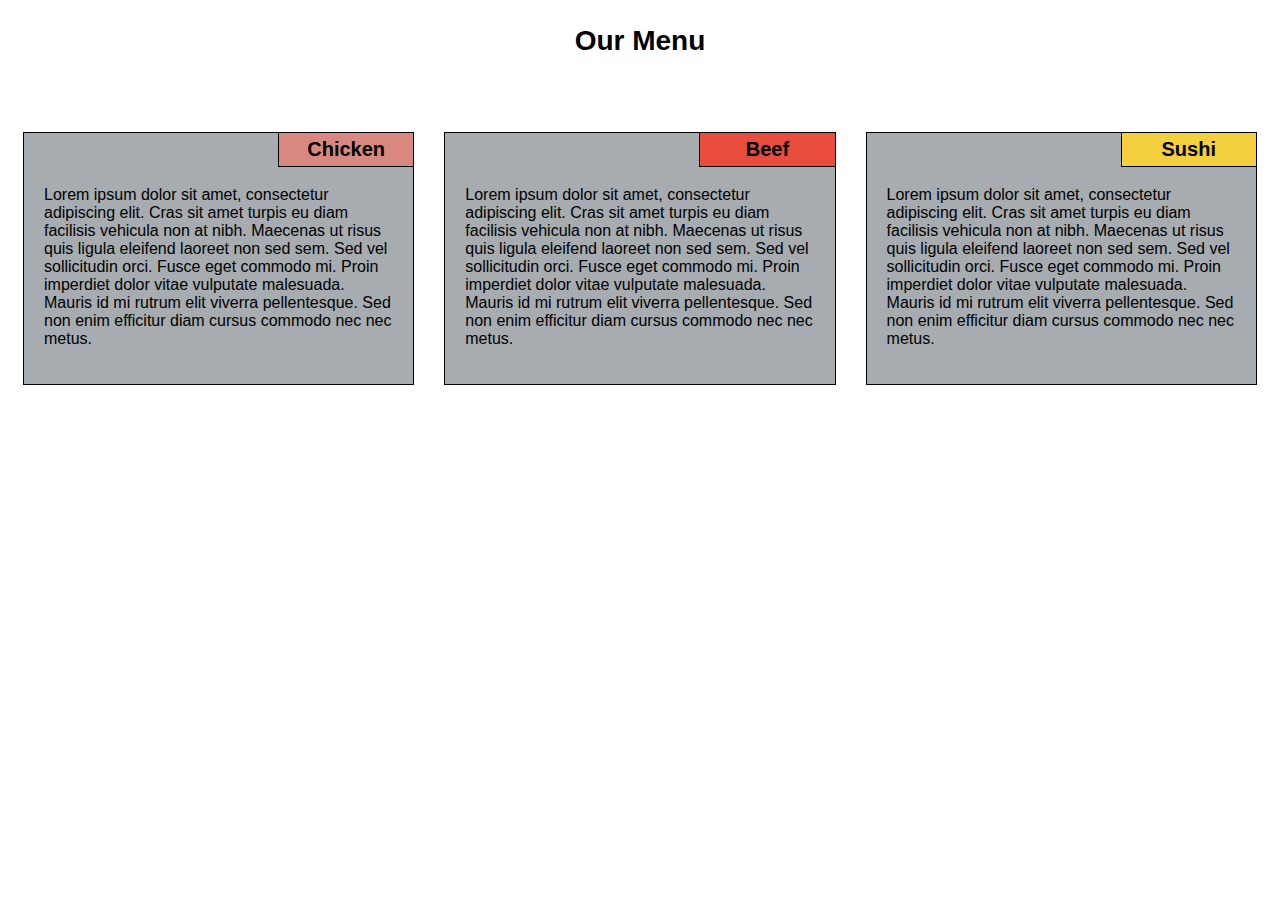
<file: module2-solution/index.html>
<!doctype html>
<html>
<head>
  <meta charset="utf-8">
  <title>Assignment Solution For Module 2</title>
  <link rel="stylesheet" href="css/style.css">
</head>
<body>
  <h1>Our Menu</h1>
  <div class="row">
    <div class="col-lg-4 col-md-6 col-sm-12">
    <section>
    <p class="section-title" id="chicken">Chicken</p>
    <p class="section-content">
    Lorem ipsum dolor sit amet, consectetur adipiscing elit. Cras sit amet turpis eu diam facilisis vehicula non at nibh. Maecenas ut risus quis ligula eleifend laoreet non sed sem. Sed vel sollicitudin orci. Fusce eget commodo mi. Proin imperdiet dolor vitae vulputate malesuada. Mauris id mi rutrum elit viverra pellentesque. Sed non enim efficitur diam cursus commodo nec nec metus. 
    </p>
    </section>

    </div>


    <div class="col-lg-4 col-md-6 col-sm-12">
    <section>
    <p class="section-title" id="beef">Beef</p>
    <p class="section-content">
    Lorem ipsum dolor sit amet, consectetur adipiscing elit. Cras sit amet turpis eu diam facilisis vehicula non at nibh. Maecenas ut risus quis ligula eleifend laoreet non sed sem. Sed vel sollicitudin orci. Fusce eget commodo mi. Proin imperdiet dolor vitae vulputate malesuada. Mauris id mi rutrum elit viverra pellentesque. Sed non enim efficitur diam cursus commodo nec nec metus.
    </p>
    </section>

    </div>


    <div class="col-lg-4 col-md-12 col-sm-12">
    <section>
    <p class="section-title" id="sushi">Sushi</p>
    <p class="section-content">
    Lorem ipsum dolor sit amet, consectetur adipiscing elit. Cras sit amet turpis eu diam facilisis vehicula non at nibh. Maecenas ut risus quis ligula eleifend laoreet non sed sem. Sed vel sollicitudin orci. Fusce eget commodo mi. Proin imperdiet dolor vitae vulputate malesuada. Mauris id mi rutrum elit viverra pellentesque. Sed non enim efficitur diam cursus commodo nec nec metus.
    </p>
    </section>
    </div>

  </div>
</body>
</html>
</file>
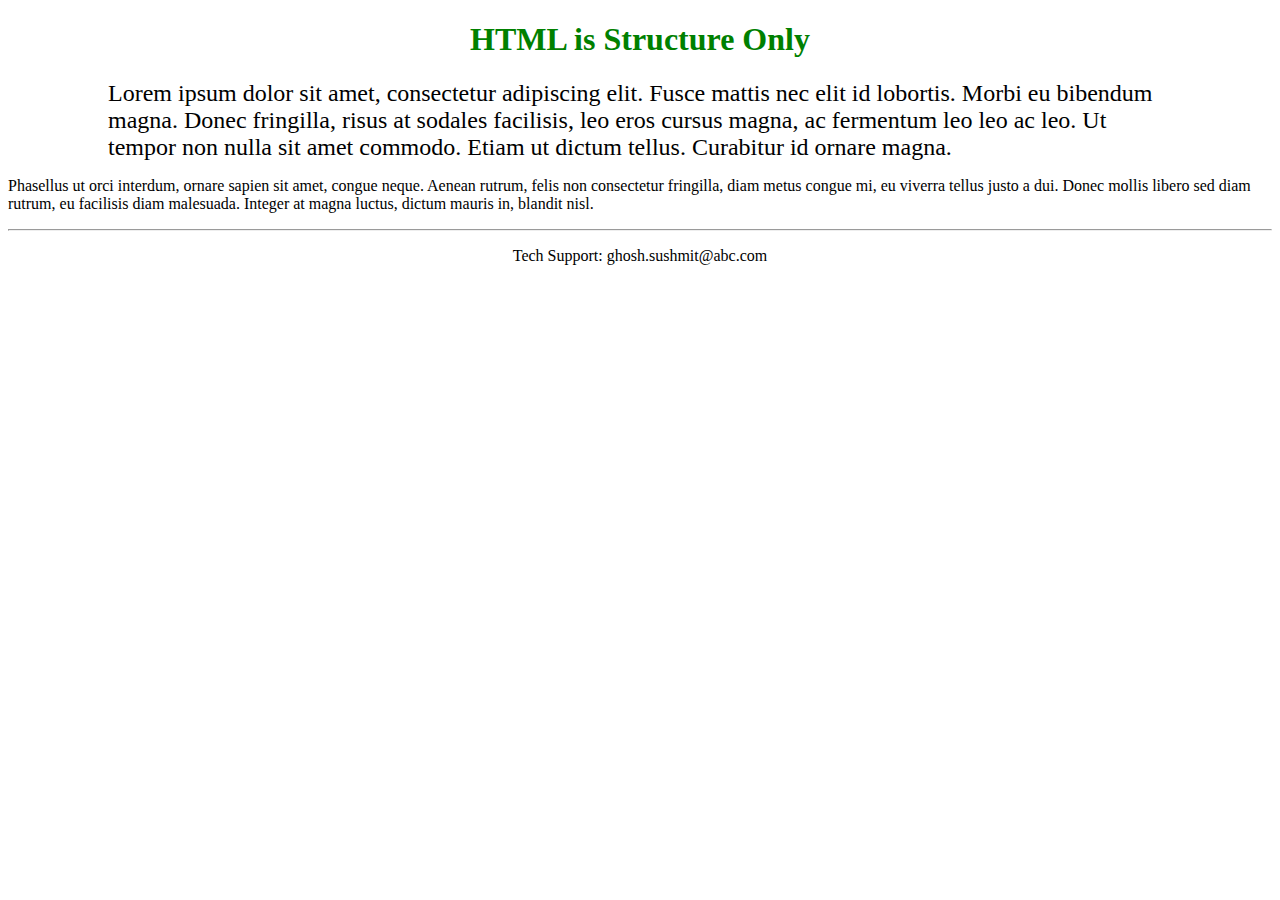
<file: site/Lecture-01/structure-only-after.html>
<!DOCTYPE html>
<html>
<head>
	<title>HTML is Structure Only (Before)</title>
</head>
<body>
	<h1 style="color:green; font-size:60 px; text-align:center;">HTML is Structure Only</h1>
	<p style="margin:0 100px 0 100px; font-size:1.5em">Lorem ipsum dolor sit amet, consectetur adipiscing elit. Fusce mattis nec elit id lobortis. Morbi eu bibendum magna. Donec fringilla, risus at sodales facilisis, leo eros cursus magna, ac fermentum leo leo ac leo. Ut tempor non nulla sit amet commodo. Etiam ut dictum tellus. Curabitur id ornare magna. 
	</p>
	<p>Phasellus ut orci interdum, ornare sapien sit amet, congue neque. Aenean rutrum, felis non consectetur fringilla, diam metus congue mi, eu viverra tellus justo a dui. Donec mollis libero sed diam rutrum, eu facilisis diam malesuada. Integer at magna luctus, dictum mauris in, blandit nisl.  
	</p>
<footer>
	<hr>
	<p style="text-align: center;"
		onclick="alert('EMAILING US IS USELESS');">Tech Support: ghosh.sushmit@abc.com</p>
</footer>
</body>
</html>
</file>
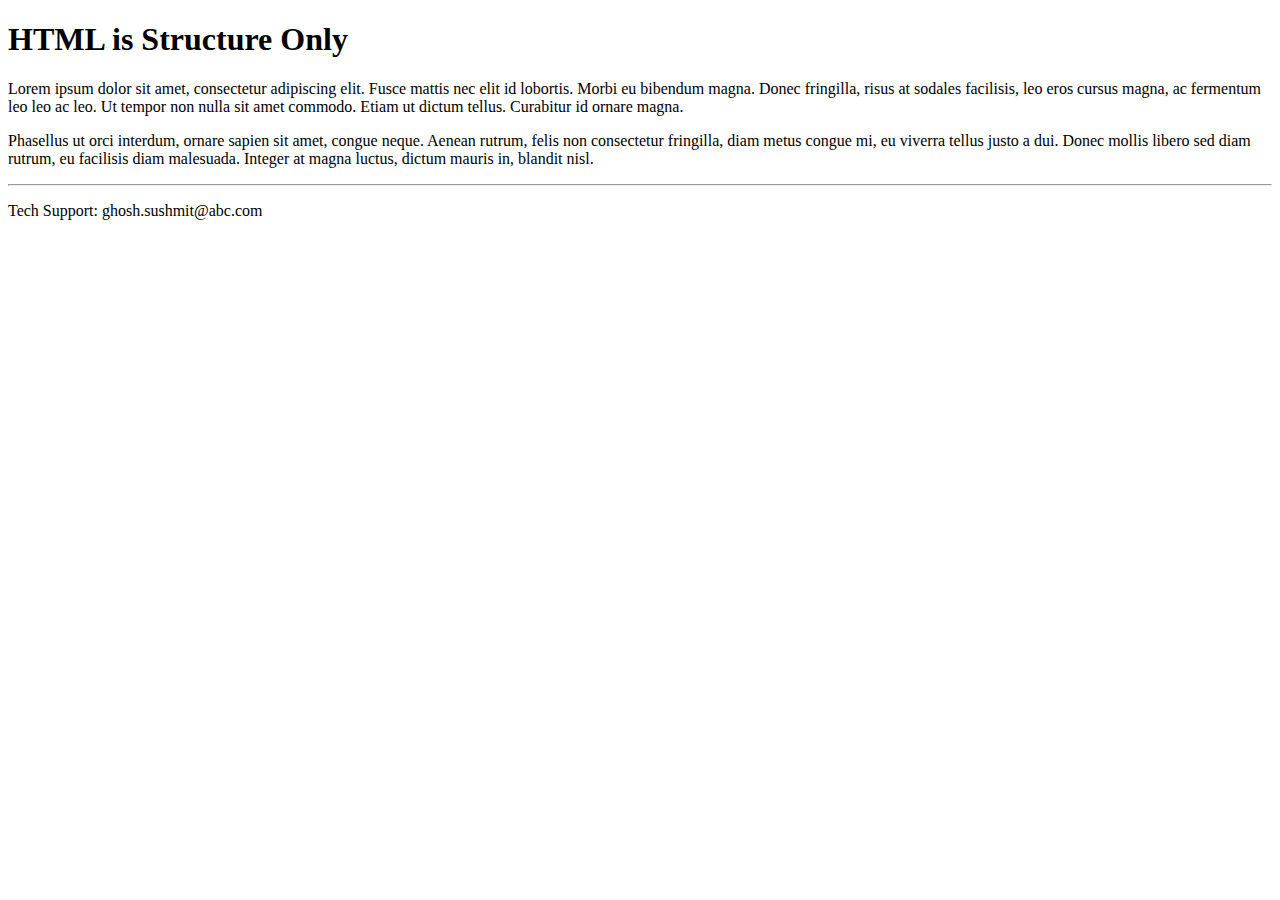
<file: site/Lecture-01/structure-only-before.html>
<!DOCTYPE html>
<html>
<head>
	<title>HTML is Structure Only (Before)</title>
</head>
<body>
<h1>HTML is Structure Only</h1>
<p>Lorem ipsum dolor sit amet, consectetur adipiscing elit. Fusce mattis nec elit id lobortis. Morbi eu bibendum magna. Donec fringilla, risus at sodales facilisis, leo eros cursus magna, ac fermentum leo leo ac leo. Ut tempor non nulla sit amet commodo. Etiam ut dictum tellus. Curabitur id ornare magna. 
</p>
<p>Phasellus ut orci interdum, ornare sapien sit amet, congue neque. Aenean rutrum, felis non consectetur fringilla, diam metus congue mi, eu viverra tellus justo a dui. Donec mollis libero sed diam rutrum, eu facilisis diam malesuada. Integer at magna luctus, dictum mauris in, blandit nisl.  </p>
<footer>
	<hr>
	<p>Tech Support: ghosh.sushmit@abc.com</p>
</footer>
</body>
</html>
</file>
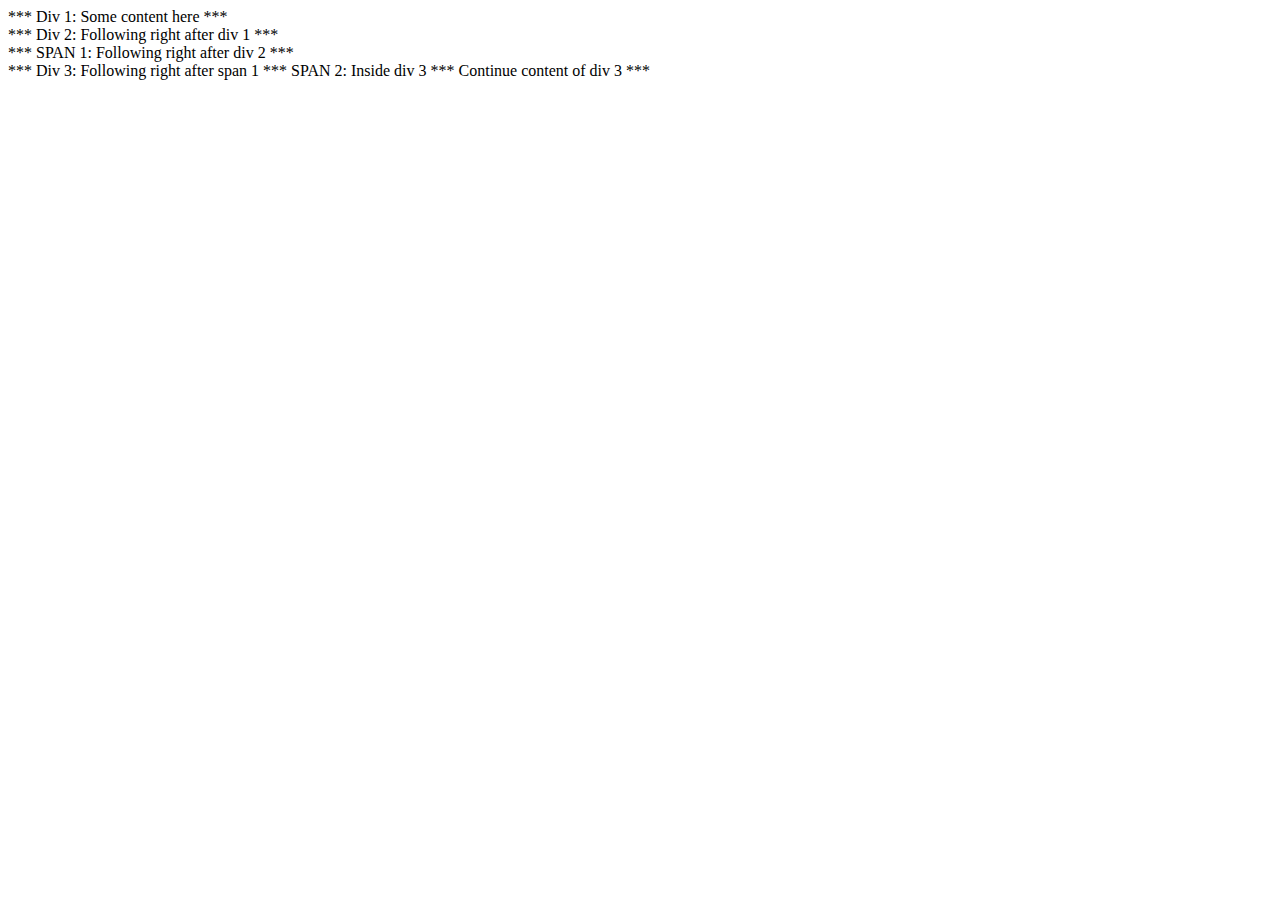
<file: site/Lecture-05/div-and-span.html>
<!DOCTYPE html>
<html>
<head>
	<meta charset="utf-8">
	<title>Div and Span elements</title>
</head>
<body>
	<div>*** Div 1: Some content here ***</div>
	<div>*** Div 2: Following right after div 1 ***</div>
	<span>*** SPAN 1: Following right after div 2 ***</span>
	
	<div>
		*** Div 3: Following right after span 1
		<span>*** SPAN 2: Inside div 3 ***</span>
		Continue content of div 3 ***
	</div>
</body>
</html>
</file>
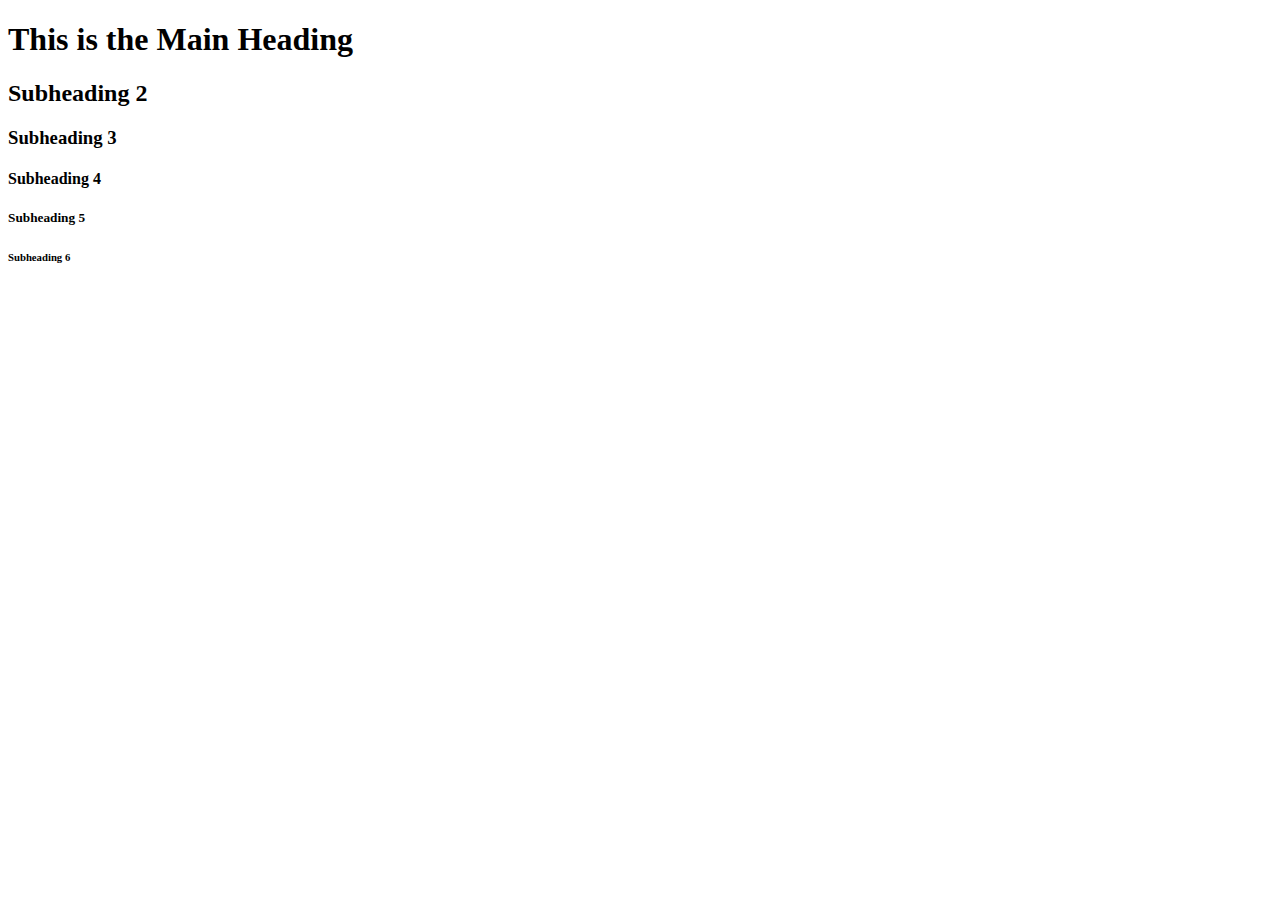
<file: site/Lecture-06/headings.html>
<!DOCTYPE html>
<html>
<head>
	<meta charset="utf-8">
	<title>Heading</title>
</head>
<body>
	<h1>This is the Main Heading</h1>
	<h2>Subheading 2</h2>
	<h3>Subheading 3</h3>
	<h4>Subheading 4</h4>
	<h5>Subheading 5</h5>
	<h6>Subheading 6</h6>
</body>
</html>
</file>
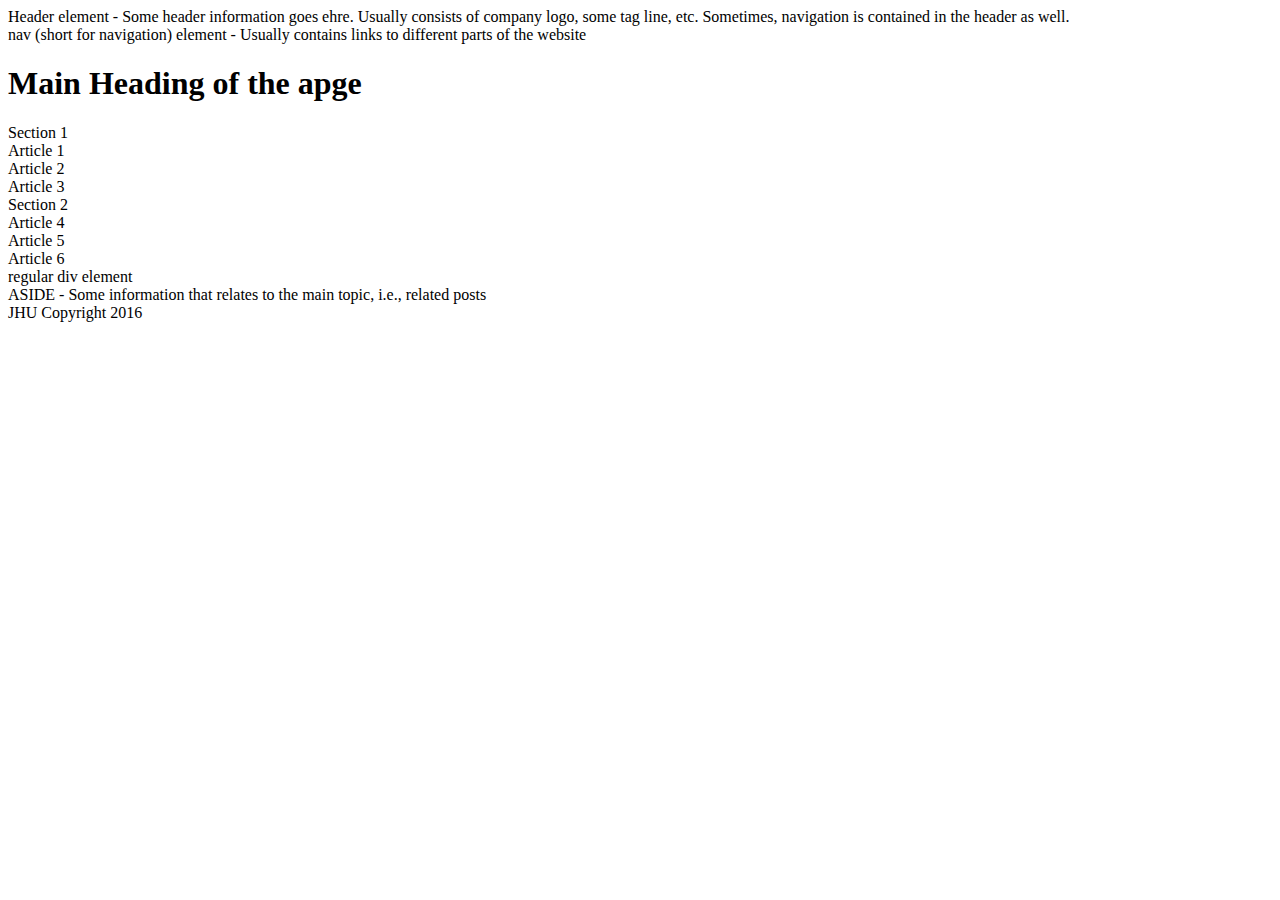
<file: site/Lecture-06/semantics-headings.html>
<!DOCTYPE html>
<html>
<head>
	<meta charset="utf-8">
	<title>Heading Elements</title>
</head>
<body>
	<header>
	Header element - Some header information goes ehre. Usually consists of company logo, some tag line, etc. Sometimes, navigation is contained in the header as well.
	<nav>nav (short for navigation) element - Usually contains links to different parts of the website </nav>
	</header>
	
	<h1>Main Heading of the apge</h1>
	<section>
	Section 1
		<article>Article 1</article>
		<article>Article 2</article>
		<article>Article 3</article>
	</section>
	
	<section>
	Section 2
		<article>Article 4</article>
		<article>Article 5</article>
		<article>Article 6</article>
		<div>regular div element</div>
	</section>
	<aside>
		ASIDE - Some information that relates to the main topic, i.e., related posts
	</aside>
	
	<footer>JHU Copyright 2016</footer>
</body>
</html>
</file>
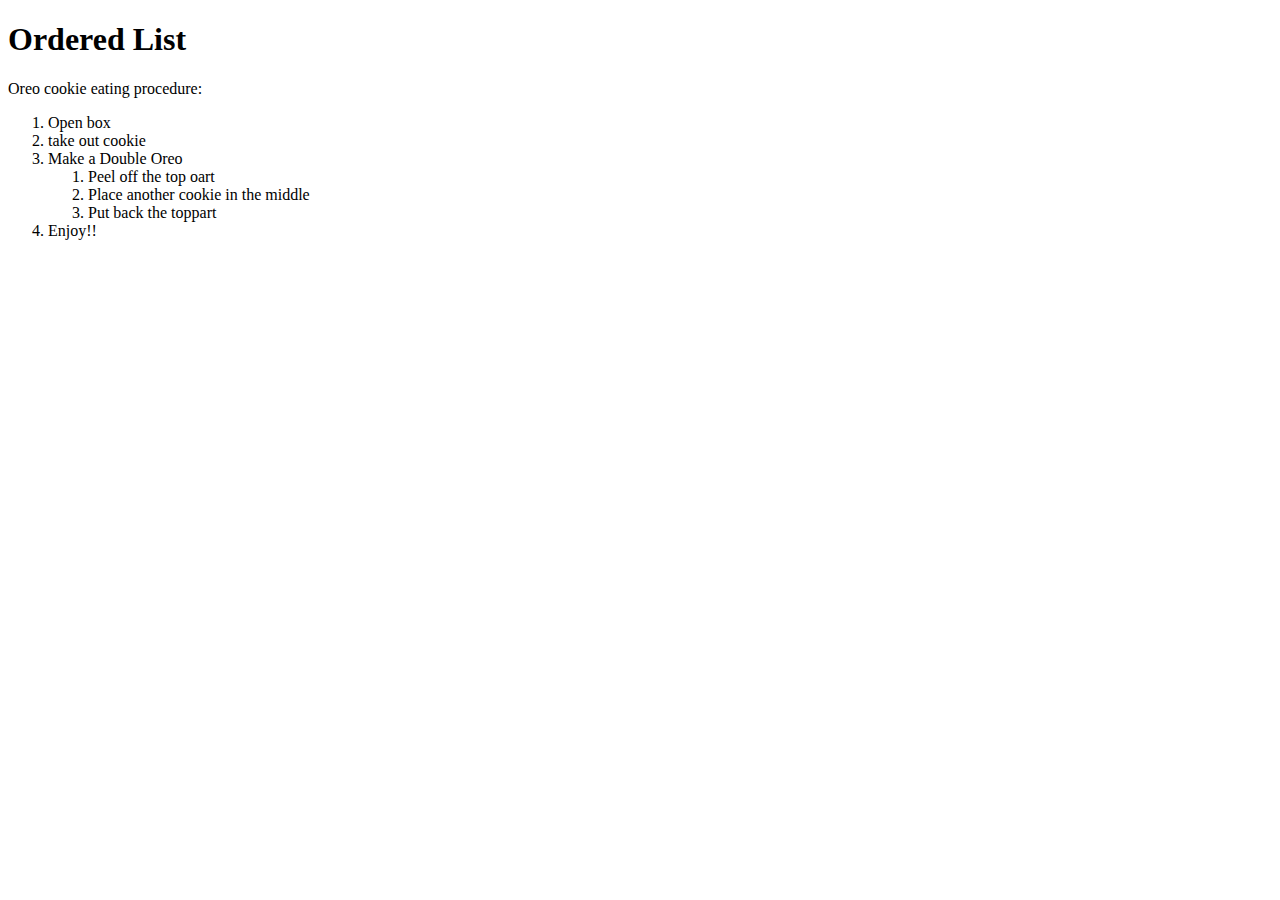
<file: site/Lecture-07/ordered-lists-before.html>
<!DOCTYPE html>
<html>
<head>
	<meta charset="utf-8">
	<title>Ordered Lists</title>
</head>
<body>
	<h1>Ordered List</h1>
	<div>
		
		Oreo cookie eating procedure:
		<ol>
			<li>Open box</li>
			<li>take out cookie</li>
			<li>Make a Double Oreo</li>
				<ol>
					<li>Peel off the top oart</li>
					<li>Place another cookie in the middle</li>
					<li>Put back the toppart</li>
				</ol>
			</li>
			<li>Enjoy!!</li>
		</ol>
		
				
	</div>
</body>
</html>
</file>
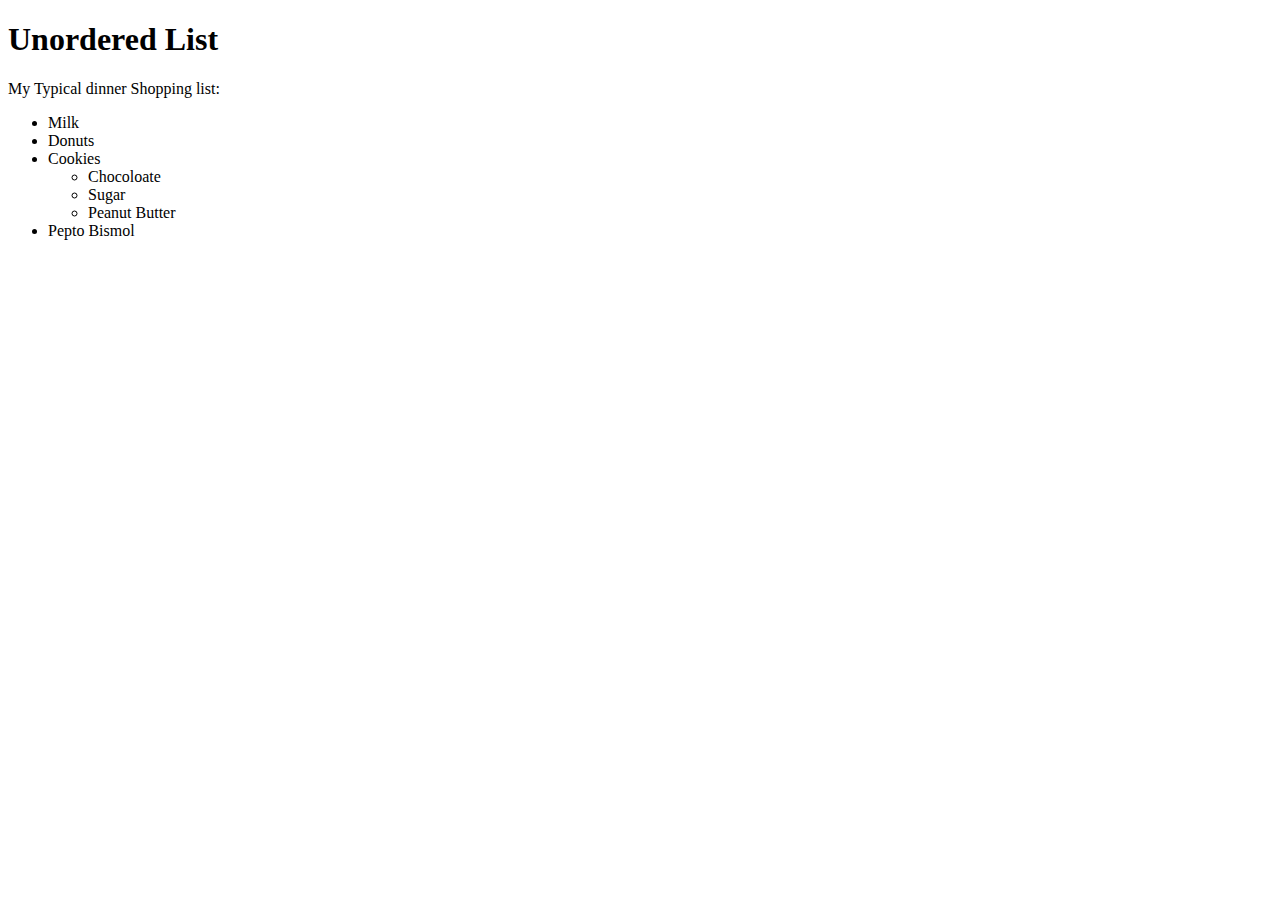
<file: site/Lecture-07/unordered-list-after.html>
<!DOCTYPE html>
<html>
<head>
	<meta charset="utf-8">
	<title>Unordered Lists!</title>
</head>
<body>
	<h1>Unordered List</h1>
	<div>
		My Typical dinner Shopping list:
		<ul>
			<li>Milk</li>
			<li>Donuts</li>
			<li>Cookies
				<ul>
					<li>Chocoloate</li>
					<li>Sugar</li>
					<li>Peanut Butter</li>
				</ul>	
			</li>	
			<li>Pepto Bismol</li>
		</ul>
	</div>
</body>
</html>
</file>
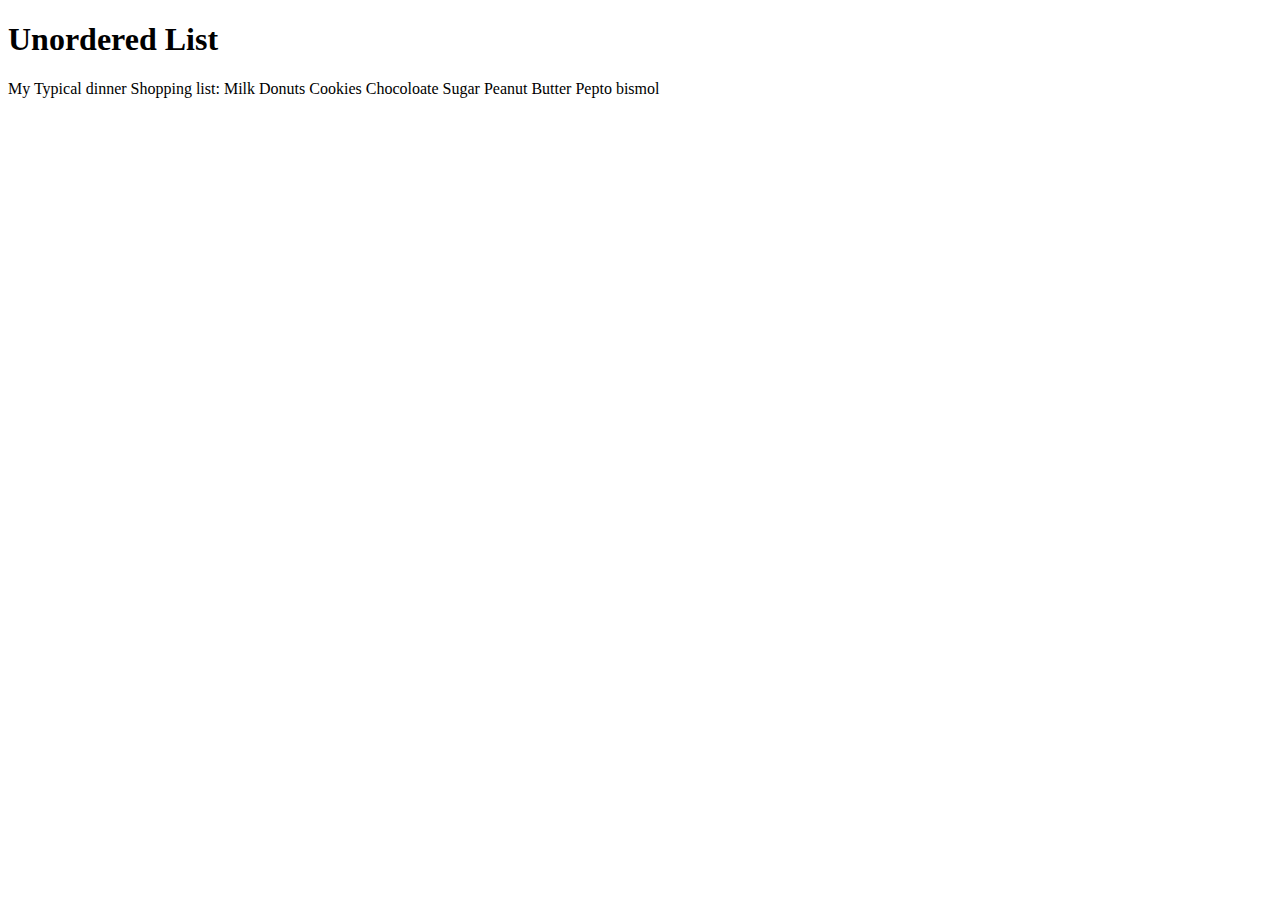
<file: site/Lecture-07/unordered-list-before.html>
<!DOCTYPE html>
<html>
<head>
	<meta charset="utf-8">
	<title>Unordered Lists!</title>
</head>
<body>
	<h1>Unordered List</h1>
	<div>
		My Typical dinner Shopping list:
			Milk
			Donuts
			Cookies
				Chocoloate
				Sugar
				Peanut Butter
			Pepto bismol
	</div>
</body>
</html>
</file>
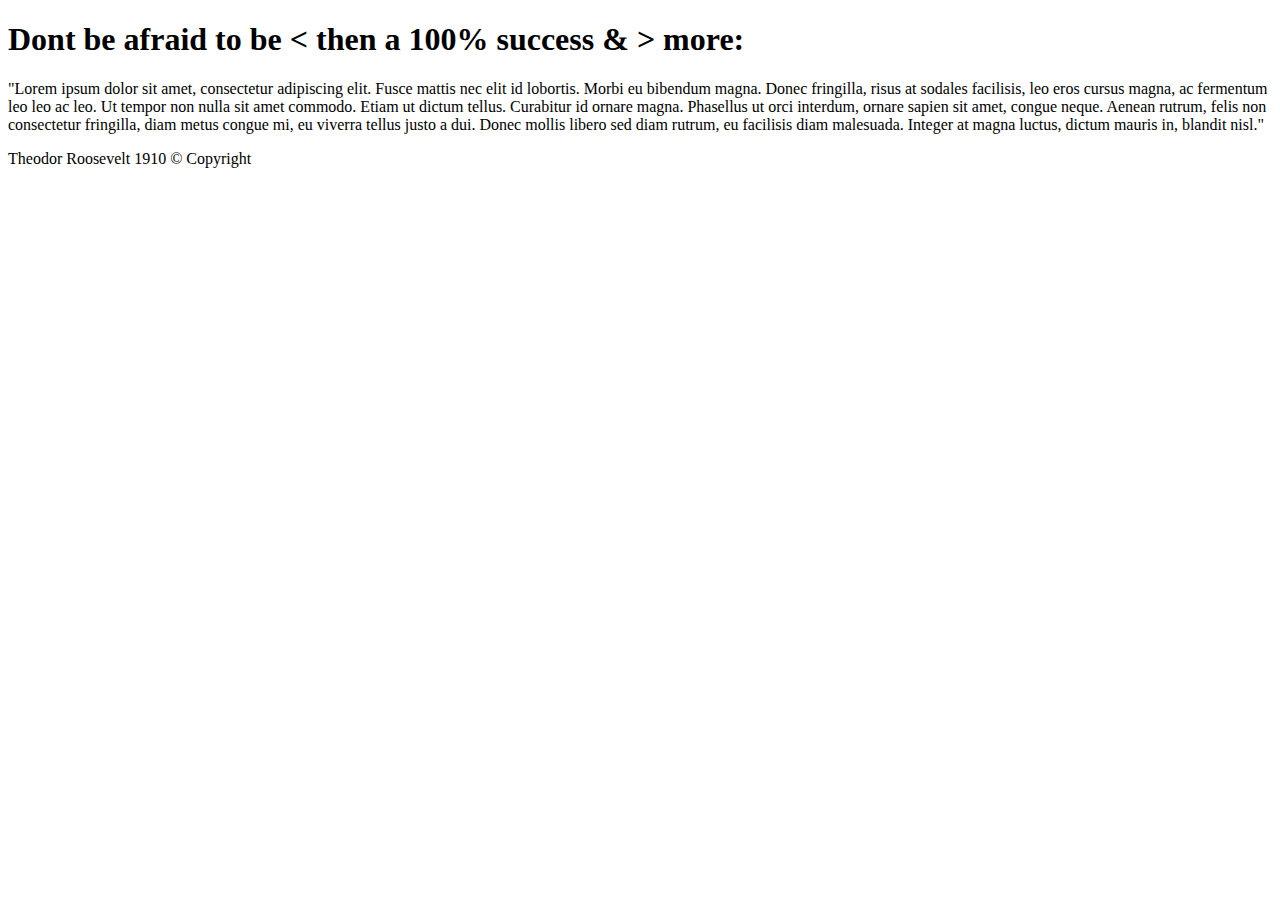
<file: site/Lecture-08/html-entities-before.html>
<!DOCTYPE html>
<html>
<head>
	<meta charset="utf-8">
	<title>HTML Entities</title>
</head>
<body>
	<h1>Dont be afraid to be &lt; then a 100% success &amp; &gt; more:</h1>
	<p>
		&quot;Lorem ipsum dolor sit amet, consectetur adipiscing elit. Fusce mattis nec elit id lobortis. Morbi eu bibendum magna. Donec fringilla, risus at sodales facilisis, leo eros cursus magna, ac fermentum leo leo ac leo. Ut tempor non nulla sit amet commodo. Etiam ut dictum tellus. Curabitur id ornare magna. Phasellus ut orci interdum, ornare sapien sit amet, congue neque. Aenean rutrum, felis non consectetur fringilla, diam metus congue mi, eu viverra tellus justo a dui. Donec mollis libero sed diam rutrum, eu facilisis diam malesuada. Integer at magna luctus, dictum mauris in,&nbsp;blandit&nbsp;nisl.&quot;
	</p>
	<p>Theodor Roosevelt 1910 &copy; Copyright</p>
</body>
</html>
</file>
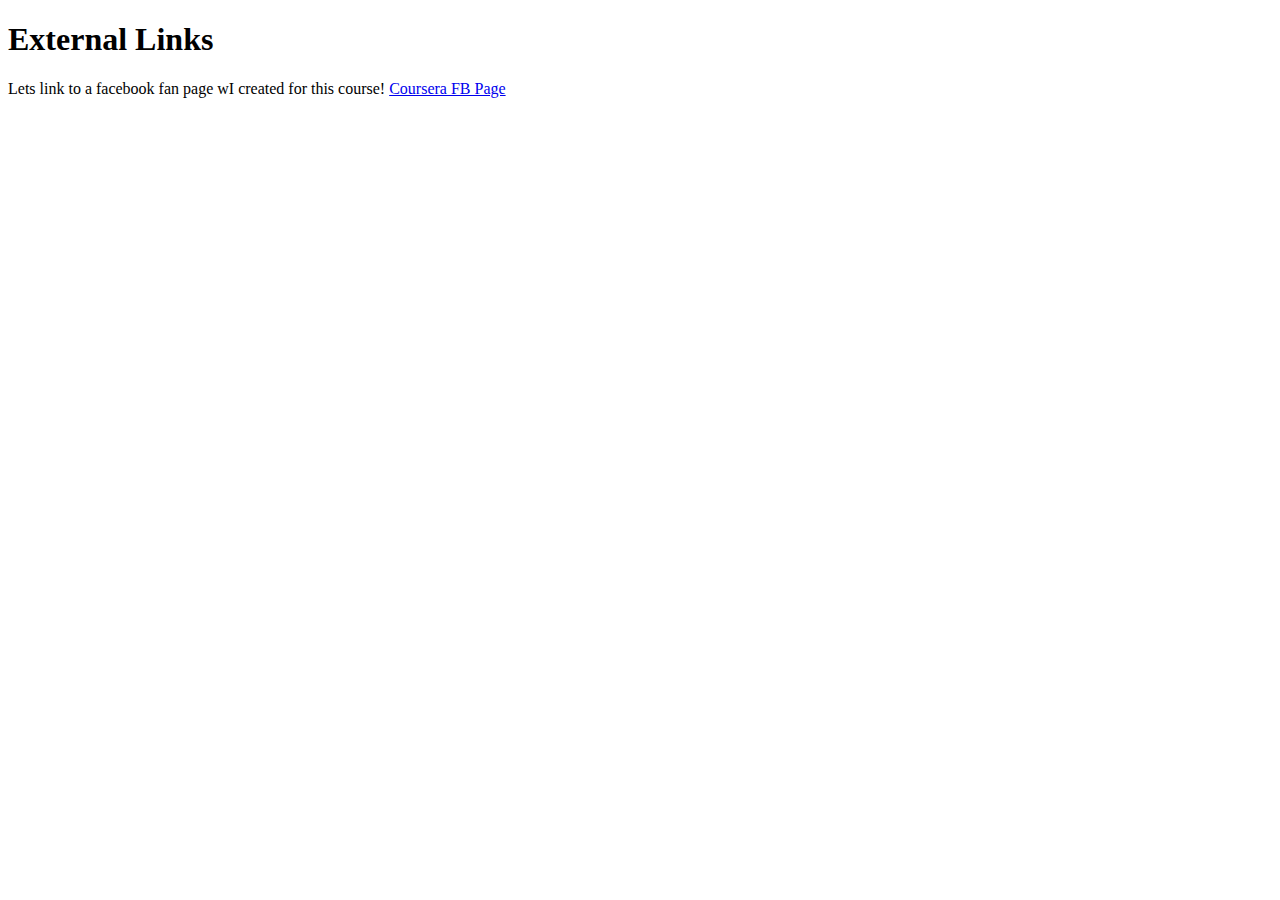
<file: site/Lecture-09/links-external.html>
<!DOCTYPE html>
<html>
<head>
	<meta charset="utf-8">
	<title>Links</title>
</head>
<body>
	<h1>External Links</h1>
	<section>
		Lets link to a facebook fan page wI created for this course!
		<a href="http://www.facebook.com/CourseraWebDev" target="_blank" title="Like our page!">Coursera FB Page</a>
	</section>
</body>
</html>
</file>
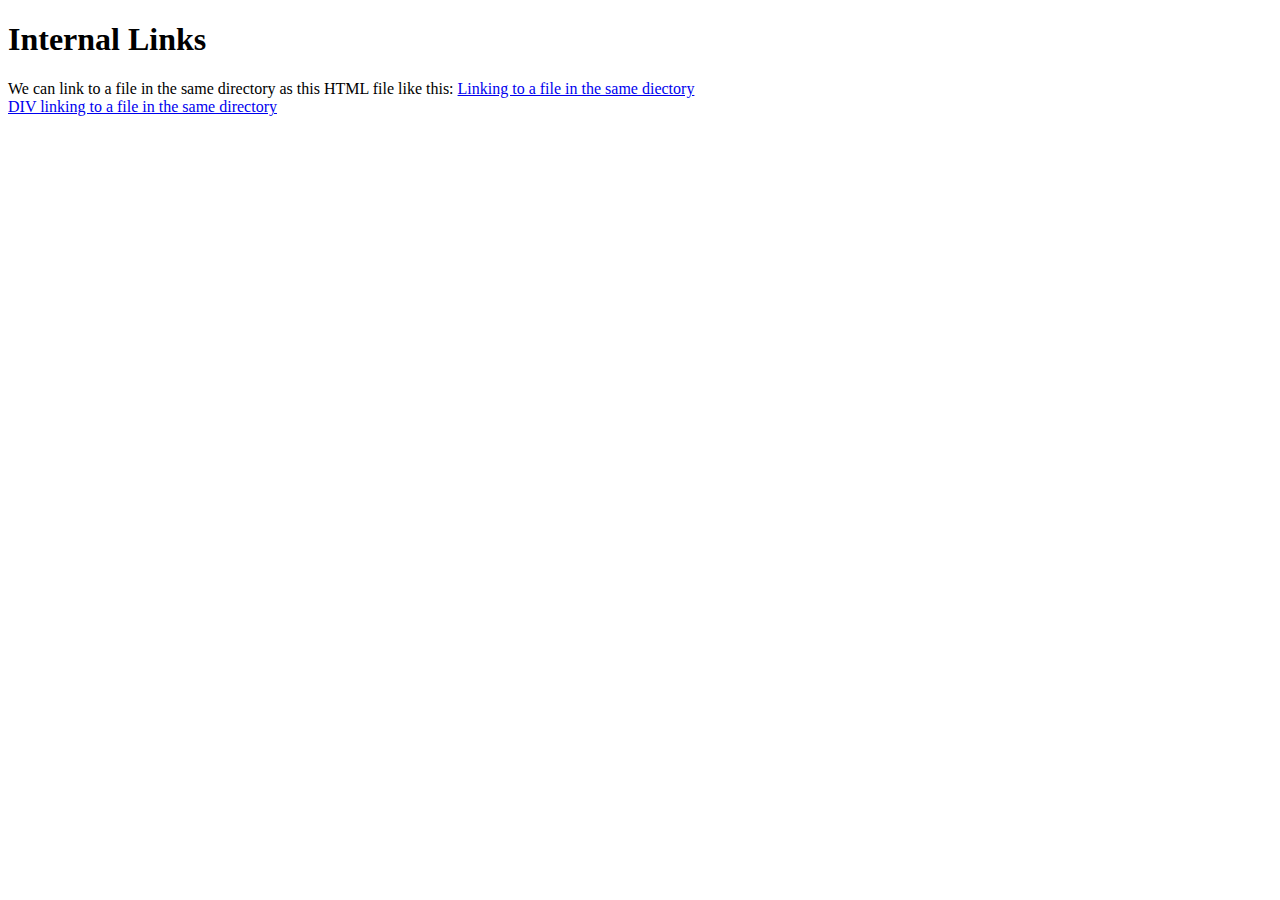
<file: site/Lecture-09/same-directory.html>
<!DOCTYPE html>
<html>
<head>
	<meta charset="utf-8">
	<title>Internal Links</title>
</head>
<body>
	<h1>Internal Links</h1>
	<section>
		We can link to a file in the same directory as this HTML file like this:
		<a href="same-directory.html" title="same dir link">Linking to a file in the same diectory</a>
		<a href="same-directory.html" title="same dir link">
			<div>
				DIV linking to a file in the same directory
			</div>
		</a>
	</section>
</body>
</html>
</file>
<file: module2-solution/css/style.css>
* {
  box-sizing: border-box;
}



body {
  font-family: Arial, Helvetic, serif;
}

h1 {
  text-align: center;
  font-size: 28px;
  margin-top: 25px;
  margin-bottom: 60px;
}

p {
  text-align: left;
  padding: 20px;
}

section {
  border: 1px solid black;
  background-color: #A6ACAF;
  margin: 15px;
}

.section-title {
  position: relative;
  height: 35px;
  width: 35%;
  float: right;
  border: 1px solid black;
  margin: -1px;
  padding: 5px;
  text-align: center;
  font-size: 20px;
  font-weight: bold;
}

.section-content{
  clear: right;
}

#chicken {
  background-color: #D98880;
}

#beef {
  background-color: #E74C3C;
}

#sushi {
  background-color: #F4D03F;
}

.row {
  width: 100%;
}

/********** Desktop version only **********/
@media (min-width: 992px) {
  .col-lg-1, .col-lg-2, .col-lg-3, .col-lg-4, .col-lg-5, .col-lg-6, .col-lg-7, .col-lg-8, .col-lg-9, .col-lg-10, .col-lg-11, .col-lg-12 {
    float: left;
  }
  .col-lg-1 {
    width: 8.33%;
  }
  .col-lg-2 {
    width: 16.66%;
  }
  .col-lg-3 {
    width: 25%;
  }
  .col-lg-4 {
    width: 33.33%;
  }
  .col-lg-5 {
    width: 41.66%;
  }
  .col-lg-6 {
    width: 50%;
  }
  .col-lg-7 {
    width: 58.33%;
  }
  .col-lg-8 {
    width: 66.66%;
  }
  .col-lg-9 {
    width: 74.99%;
  }
  .col-lg-10 {
    width: 83.33%;
  }
  .col-lg-11 {
    width: 91.66%;
  }
  .col-lg-12 {
    width: 100%;
  }
}

/********** Tablet version only **********/
@media (min-width: 768px) and (max-width: 991px) {
  .col-md-1, .col-md-2, .col-md-3, .col-md-4, .col-md-5, .col-md-6, .col-md-7, .col-md-8, .col-md-9, .col-md-10, .col-md-11, .col-md-12 {
    float: left;
  }
  .col-md-1 {
    width: 8.33%;
  }
  .col-md-2 {
    width: 16.66%;
  }
  .col-md-3 {
    width: 25%;
  }
  .col-md-4 {
    width: 33.33%;
  }
  .col-md-5 {
    width: 41.66%;
  }
  .col-md-6 {
    width: 50%;
  }
  .col-md-7 {
    width: 58.33%;
  }
  .col-md-8 {
    width: 66.66%;
  }
  .col-md-9 {
    width: 74.99%;
  }
  .col-md-10 {
    width: 83.33%;
  }
  .col-md-11 {
    width: 91.66%;
  }
  .col-md-12 {
    width: 100%;
  }
}

/********** Mobile version only **********/
@media (max-width: 767px) {
  .col-sm-1, .col-sm-2, .col-sm-3, .col-sm-4, .col-sm-5, .col-sm-6, .col-sm-7, .col-sm-8, .col-sm-9, .col-sm-10, .col-sm-11, .col-sm-12 {
    float: left;
  }
  .col-sm-1 {
    width: 8.33%;
  }
  .col-sm-2 {
    width: 16.66%;
  }
  .col-sm-3 {
    width: 25%;
  }
  .col-sm-4 {
    width: 33.33%;
  }
  .col-sm-5 {
    width: 41.66%;
  }
  .col-sm-6 {
    width: 50%;
  }
  .col-sm-7 {
    width: 58.33%;
  }
  .col-sm-8 {
    width: 66.66%;
  }
  .col-sm-9 {
    width: 74.99%;
  }
  .col-sm-10 {
    width: 83.33%;
  }
  .col-sm-11 {
    width: 91.66%;
  }
  .col-sm-12 {
    width: 100%;
  }
}
</file>
